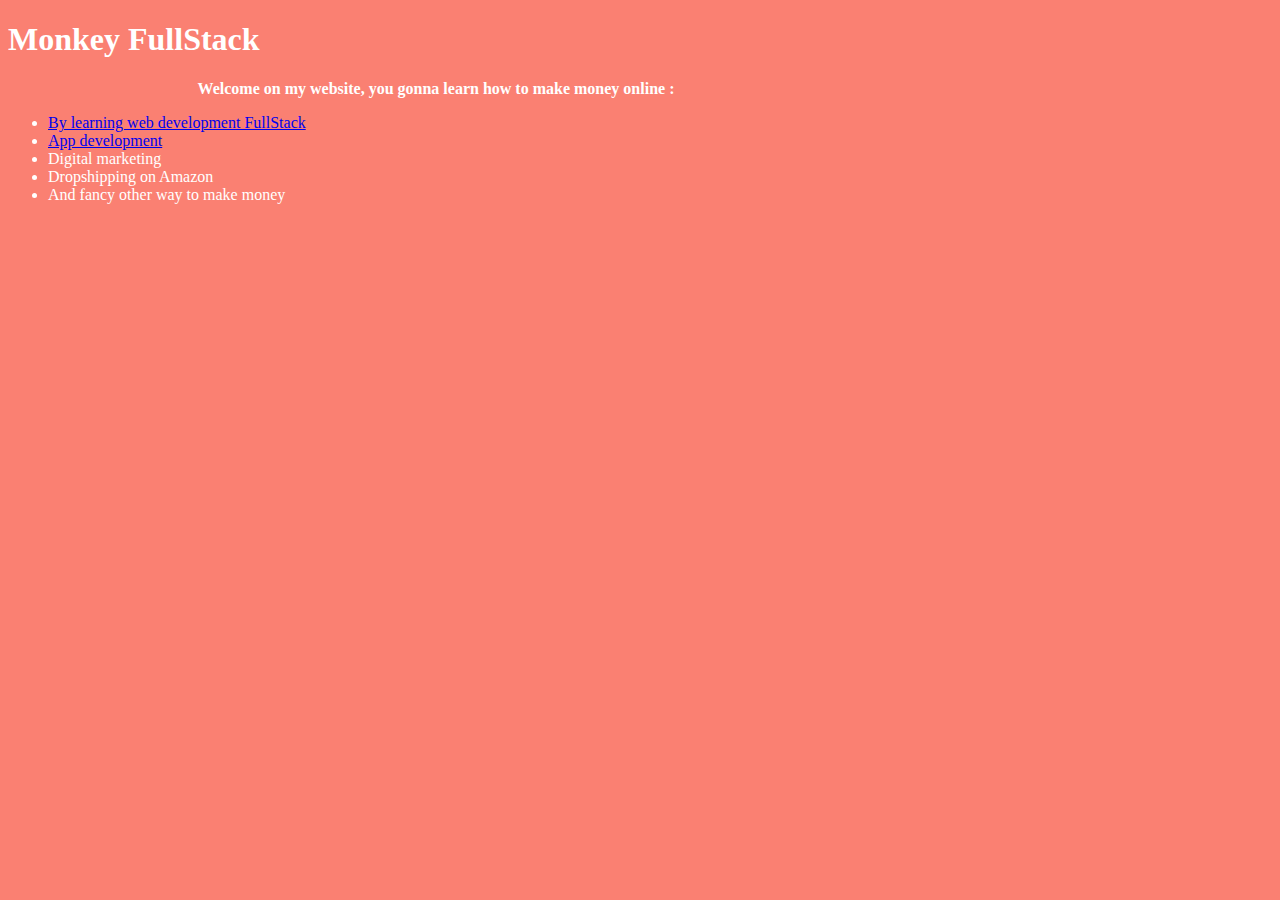
<file: index.html>
<!DOCTYPE html>
<html>
  <head>
    <meta charset="UTF-8" />
    <meta name="viewport" content="width=device-width, initial-scale=1.0" />
    <link rel="stylesheet" href="style.css" />
    <title>Home page</title>
  </head>
  <body>
    <div class="container">
      <h1>Monkey FullStack</h1>

      <p>Welcome on my website, you gonna learn how to make money online :</p>
      <ul>
        <li><a href="webDev.html">By learning web development FullStack</a></li>
        <li><a href="appDevelopment.html">App development</a></li>
        <li>Digital marketing</li>
        <li>Dropshipping on Amazon</li>
        <li>And fancy other way to make money</li>
      </ul>
    </div>
  </body>
</html>
</file>
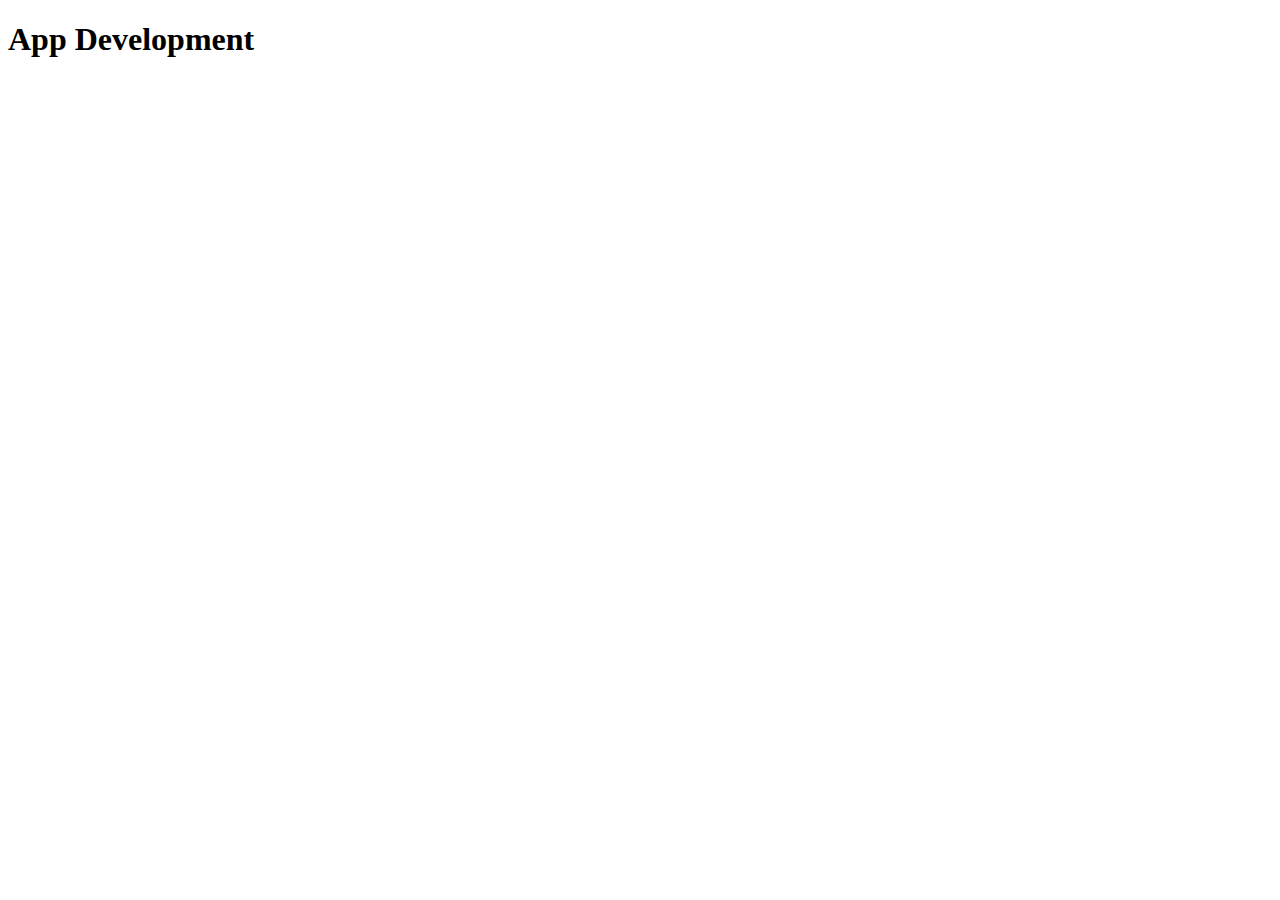
<file: appDevelopment.html>
<!DOCTYPE html>
<html>
  <head>
    <meta charset="utf-8" />
    <meta name="viewport" content="width=device-width, initial-scale=1.0" />
    <title>App Development</title>
  </head>
  <body>
    <h1>App Development</h1>
  </body>
</html>
</file>
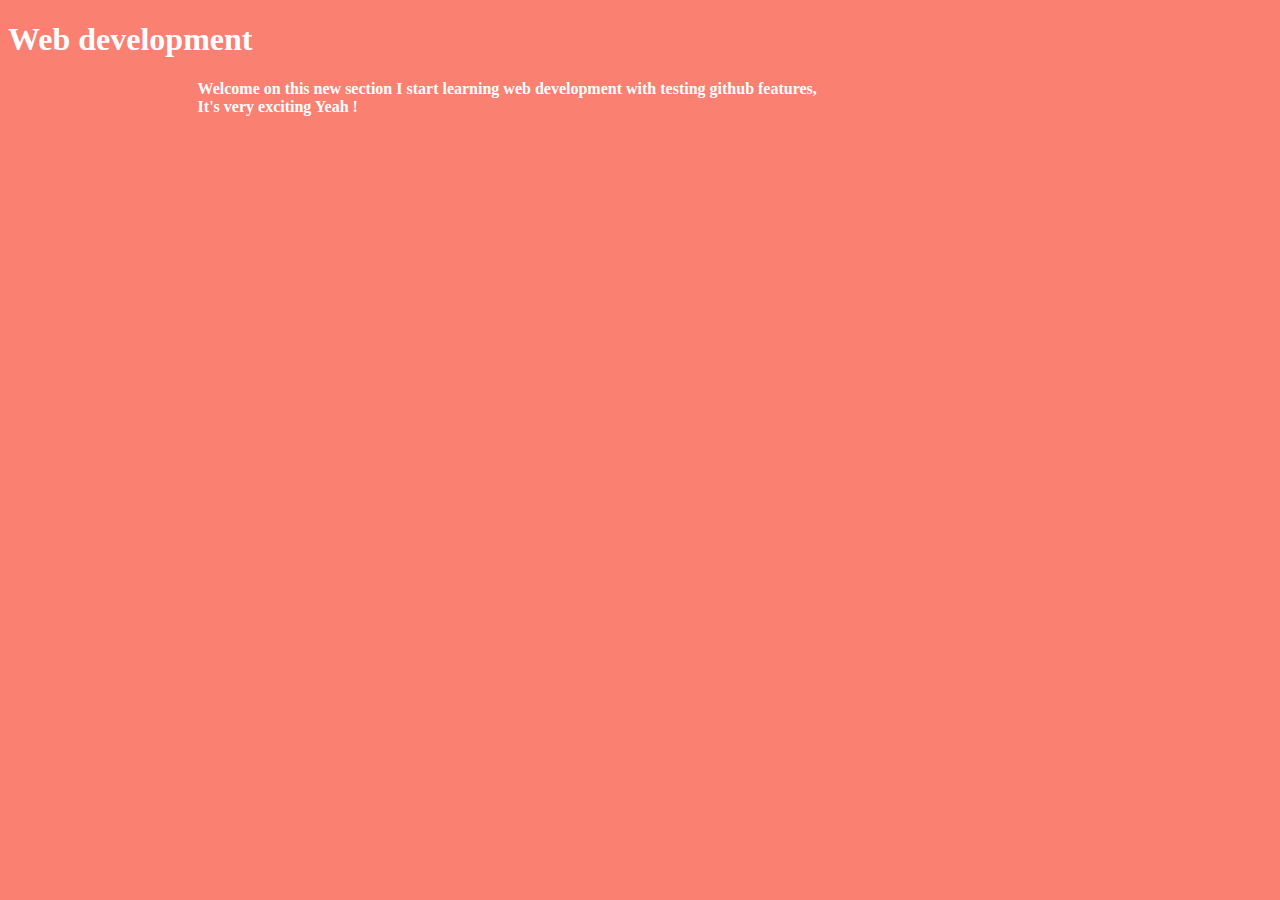
<file: webDev.html>
<!DOCTYPE html>
<html lang="en">
  <head>
    <meta charset="UTF-8" />
    <meta name="viewport" content="width=device-width, initial-scale=1.0" />
    <link rel="stylesheet" href="style.css" />
    <title>Web Development</title>
  </head>
  <body>
    <h1>Web development</h1>

    <p>
      Welcome on this new section I start learning web development with testing
      github features, <br />It's very exciting Yeah !
    </p>
  </body>
</html>
</file>
<file: style.css>
body {
  background-color: salmon;
  color: white;
}

h1 {
  font-family: Cambria, Cochin, Georgia, Times, "Times New Roman", serif;
  font-size: 2em;
}

p {
  width: 70%;
  margin: auto;
  font-weight: 600;
  font-family: Cambria, Cochin, Georgia, Times, "Times New Roman", serif;
}
</file>
